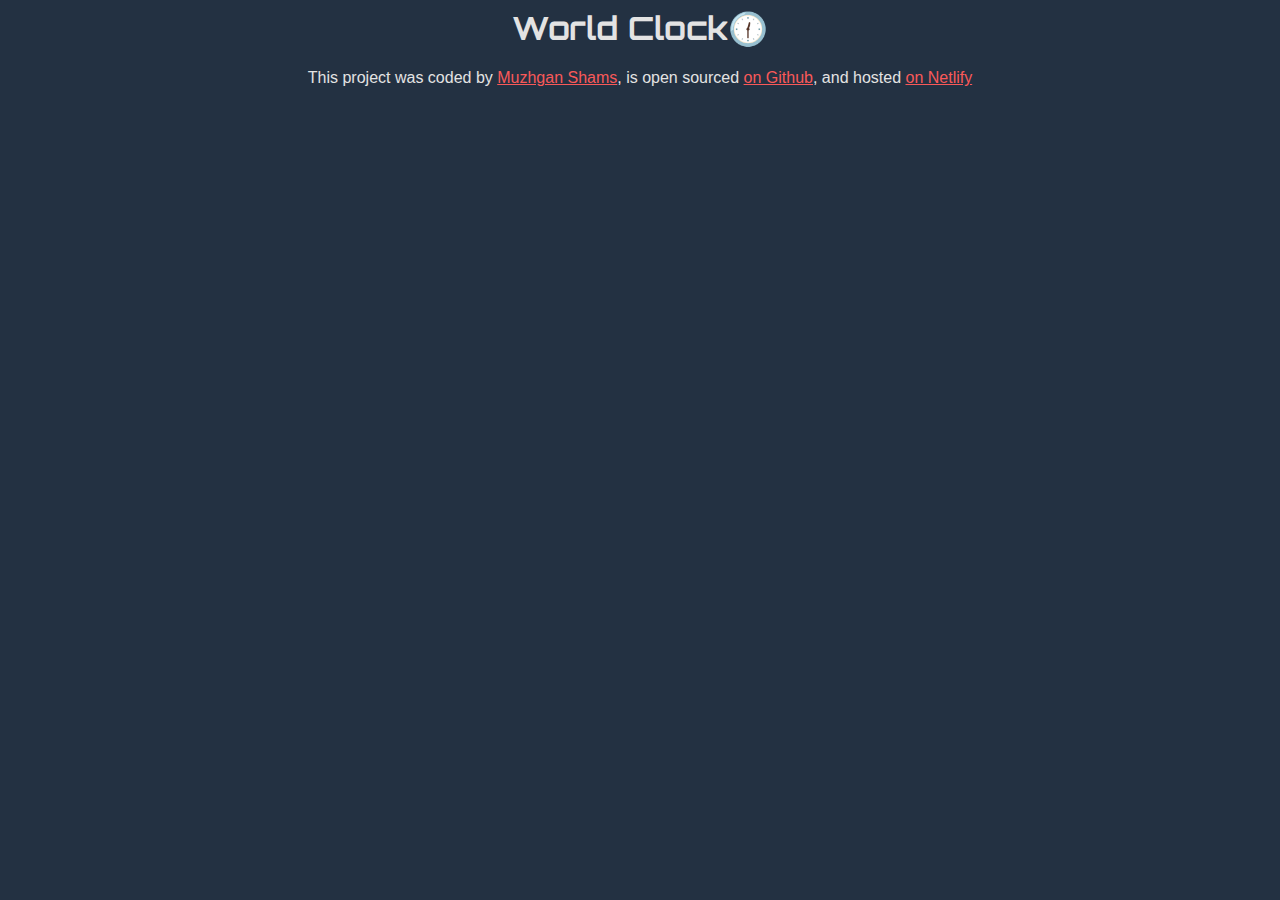
<file: src/index.html>
<!DOCTYPE html>
<html lang="en">
  <head>
    <meta charset="UTF-8" />
    <meta name="viewport" content="width=device-width, initial-scale=1.0" />
    <link rel="preconnect" href="https://fonts.googleapis.com" />
    <link rel="preconnect" href="https://fonts.gstatic.com" crossorigin />
    <link
      href="https://fonts.googleapis.com/css2?family=Orbitron:wght@400..900&display=swap"
      rel="stylesheet"
    />
    <link rel="stylesheet" href="/src/style.css" />
    <title>World Clock</title>
  </head>
  <body>
    <header>
      <h1>World Clock🕧</h1>
    </header>
    <main></main>
    <footer>
      This project was coded by
      <a href="https://github.com/Muzhgan-shams" target="_blank"
        >Muzhgan Shams</a
      >, is open sourced
      <a href="https://github.com/Muzhgan-shams/world-clock" target="_blank"
        >on Github</a
      >, and hosted
      <a href="https://time-globe.netlify.app/" target="_blank">on Netlify</a>
    </footer>
    <script src="/src/script.js"></script>
  </body>
</html>
</file>
<file: src/style.css>
:root {
  --light-color: #f95959;
  --dark-color: #455d7a;
  --background-color: #233142;
  --text-color: #e3e3e3;
}

body {
  font-family: 'Orbitron', sans-serif;
  background: var(--background-color);
  color: var(--text-color);
}
h1 {
  text-align: center;
  margin-top: 0;
}
.container {
  max-width: 700px;
  background: var(--dark-color);
  margin: 60px auto;
  padding: 30px;
  border-radius: 10px;
  box-shadow: #ffffff2a 0px 7px 29px 0px;
}
select {
  width: 100%;
  padding: 10px;
  margin-bottom: 10px;
  font-size: 18px;
  outline: none;
  outline-offset: 0;
  border-radius: 5px;
  &:focus {
    border-color: var(--light-color);
  }
}
h2 {
  font-size: 1.8rem;
  margin: 0 0 5px 0;
  font-family: Arial, Helvetica, sans-serif;
}
.city {
  display: flex;
  justify-content: space-between;
  align-items: center;
  background: var(--background-color);
  padding: 20px;
  margin: 10px auto;
  border-radius: 10px;
  vertical-align: center;
  /* border: 0.5px solid var(--light-color); */
}
.date {
  font-family: Arial, Helvetica, sans-serif;
  opacity: 0.7;
}
.time {
  font-size: 2rem;
  font-weight: bold;
}
.time small {
  font-size: 1rem;
  font-family: Arial, Helvetica, sans-serif;
  vertical-align: middle;
  line-height: 48px;
}
a {
  color: var(--light-color);
  &:visited {
    color: #f96d00;
  }
  &:hover {
    color: #f58c8c;
  }
}
.home {
  text-decoration: none;
  background-color: var(--background-color);
  padding: 5px;
  border-radius: 5px;
  font-family: Arial, Helvetica, sans-serif;
}
footer {
  font-family: Arial, Helvetica, sans-serif;
  text-align: center;
}

@media (max-width: 500px) {
  .container {
    padding: 30px 20px;
  }
  h2 {
    font-size: 1.4rem;
  }
  .time {
    font-size: 1.6rem;
  }
  .date {
    font-size: 0.9rem;
  }
}
@media (max-width: 400px) {
  .container {
    padding: 25px 15px;
  }
  h2 {
    font-size: 1.1rem;
  }
  .time {
    font-size: 1.1rem;
  }
  .time small {
    font-size: 0.8;
  }
  .date {
    font-size: 0.7rem;
  }
}
@media (max-width: 300px) {
  .container {
    padding: 20px 10px;
  }
  h2 {
    font-size: 1rem;
  }
  .time {
    font-size: 1rem;
  }
  .time small {
    font-size: 0.6rem;
  }
  .date {
    font-size: 0.6rem;
  }
}
</file>
